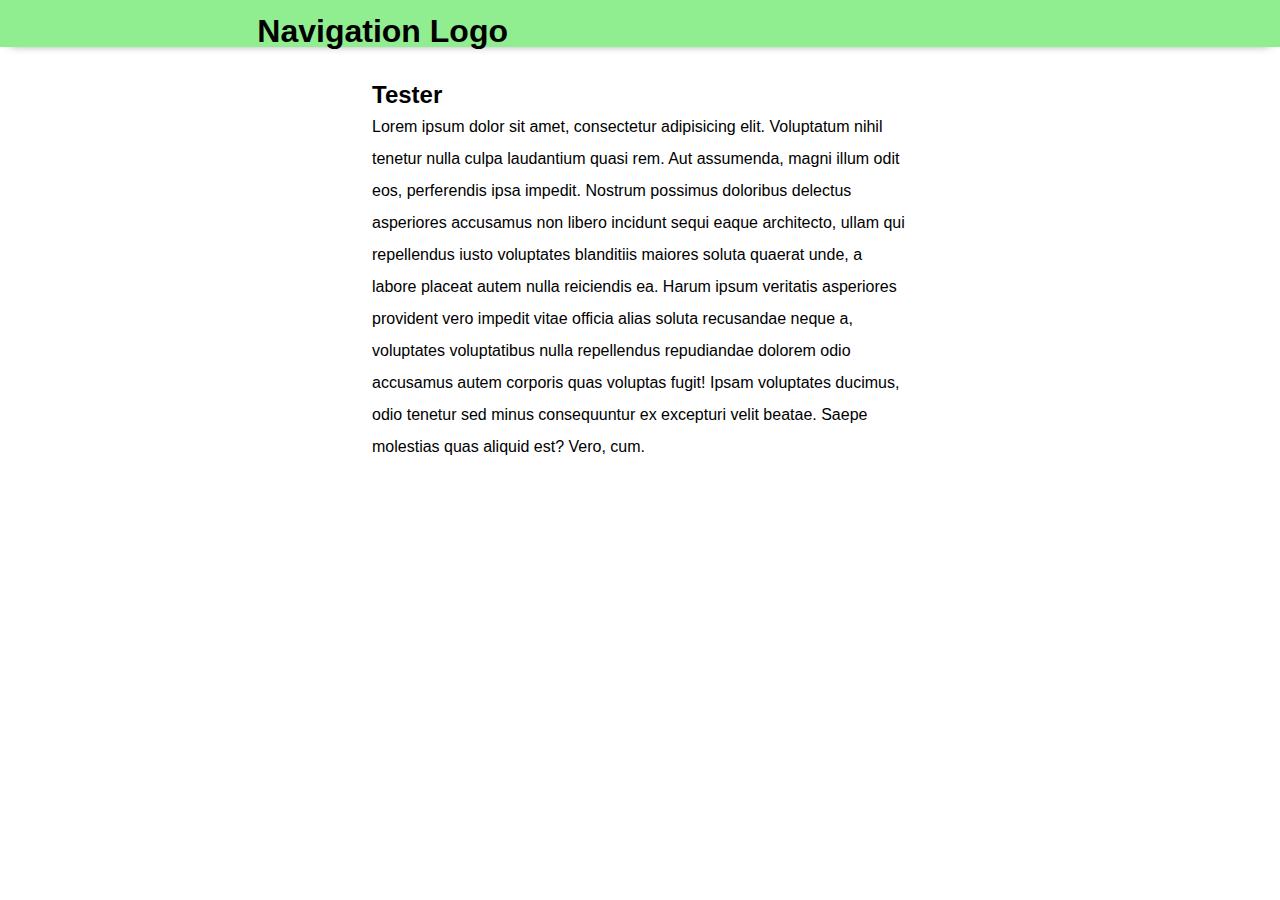
<file: navigation.html>
<!DOCTYPE html>
<html lang="en">
  <head>
    <meta charset="UTF-8" />
    <meta name="viewport" content="width=device-width, initial-scale=1.0" />
    <title>Navbar</title>
    <!-- font-awesome -->
    <link
      rel="stylesheet"
      href="https://cdnjs.cloudflare.com/ajax/libs/font-awesome/5.14.0/css/all.min.css"
    />

    <style>
      /******* GLOBAL STYLES 4/28/2021 ************ */
*,
*::before,
*::after {
  box-sizing: border-box;
  margin: 0;
  padding: 0;
  /* outline: 1px solid red; */
}
:root {
  font-family: sans-serif;
  --clw: #fff;
  --clb: #000;
  --bxs: 0px 8px 10px -10px #888888;
}
body {
  line-height: 2em;
}

.header {
  padding-top: 15px;
  position: relative;
  background: lightgreen;
  display: flex;
  justify-content: space-around;
  box-shadow: var(--bxs);
}
.navigation {
  height: 0;
  display: flex;
  overflow: hidden;
  position: absolute;
  top: 100%;
  width: 100%;
  transition: 0.5s;
}

ul li {
  border-bottom: 1px solid #fff;
}
ul li a {
  padding-left: 30px;
}
li a {
  list-style: none;
  padding: 10px 0 10px 0.7rem;
}
li:last-of-type {
  border-bottom: none;
}
a {
  text-transform: capitalize;
  text-decoration: none;
  color: #848a87;
}
.navigation a {
  display: block;
  width: 100vw;
  transition: 0.5s;
}
.navigation a:hover {
  background: rgb(13, 50, 63);
  color: darkgrey;
  font-size: 1.2em;
}
.main-content {
  max-width: 600px;
  margin: 0 auto;
  padding: 2rem;
  transition: 0.5s;
}
.social {
  display: none;
}
.social li {
  list-style: none;
}
.show-links {
  /* height: 13.188rem; */
  height: 18rem;
}
.lowermain {
  margin-top: 18rem;
}
/********** HAMBURGER ************/

.navtoglab span,
.navtoglab span::before,
.navtoglab span::after {
  position: relative;
  display: none;
  background: #000;
  height: 4px;
  width: 2em;
}
.navtoglab span::before,
.navtoglab span::after {
  content: "";
  position: absolute;
}
.navtoglab span::before {
  bottom: 7px;
}
.navtoglab span::after {
  top: 7px;
}
/******* END HAMBURGER ************/

@media (max-width: 600px) {
  .navtoglab span,
  .navtoglab span::before,
  .navtoglab span::after {
    display: block;
  }
}

    </style>
  </head>

  <body>
    <header class="header">
    <h1 class="logo">Navigation Logo</h1>
    <!-- <button class="dropx">X</button> -->
    <nav class="navigation">
      <ul class="links">
              <li><a href="index.html">home</a></li>
              <li><a href="parallax.html">parallax</a></li>
              <li><a href="para3.html">para 3</a></li>
              <li><a href="navigation.html">navigation</a></li>
              <li><a href="">home</a></li>
      </ul>
      <ul class="social">
        <li><a href="#">FB</a></li>
        <li><a href="#">Bē</a></li>
        <li><a href="#">IN</a></li>
        <li><a href="#">TW</a></li>
      </ul>
    </nav>
    <label for="nav-tog" class="navtoglab">
      <span class="dropx"></span>
  </header>
  <main class="main-content">
    <h2>Tester</h2>
    <p class="main-para">Lorem ipsum dolor sit amet, consectetur adipisicing elit. Voluptatum nihil tenetur nulla culpa laudantium quasi rem. Aut assumenda, magni illum odit eos, perferendis ipsa impedit. Nostrum possimus doloribus delectus asperiores accusamus non libero incidunt sequi eaque architecto, ullam qui repellendus iusto voluptates blanditiis maiores soluta quaerat unde, a labore placeat autem nulla reiciendis ea. Harum ipsum veritatis asperiores provident vero impedit vitae officia alias soluta recusandae neque a, voluptates voluptatibus nulla repellendus repudiandae dolorem odio accusamus autem corporis quas voluptas fugit! Ipsam voluptates ducimus, odio tenetur sed minus consequuntur ex excepturi velit beatae. Saepe molestias quas aliquid est? Vero, cum.
    </p>

  </main>
  <footer class="footer">

  </footer>
  <script src="navigation.js"></script>
  </body>
</html>

<!-- ***************   1  *********************** -->

<!-- <style>
      * {
        margin: 0;
        padding: 0;
        font-family: sans-serif;
      }

      li {
        list-style-type: none;
      }

      header {
        position: fixed;
        width: 100%;
        background-color: orange;
        display: grid;
        grid-template-columns: 100px auto 80px;
      }
      .nav {
        background-color: grey;
        position: absolute;
        top: 100%;
        left: 0;
        width: 100%;
        text-align: center;
      }
      a {
        width: 100%;
        text-decoration: none;
        text-transform: uppercase;
        font-size: 0.9rem;
        margin-right: 20px;
        color: black;
        display: block;
        padding: 1em;
        transition: 500ms;
      }
      a:hover {
        background-color: darkgrey;
        color: #fff;
      }
      .btnMenu {
        font-size: 1.2rem;
        text-transform: capitalize;
        cursor: pointer;
        height: 30px;
        width: 80px;
      }
      .links {
        height: 0;
        overflow: hidden;
        transition: 500ms;
      }
      .show-links {
        height: 300px;
      }
      .logo {
        display: inline-block;
      }

      @media screen and (min-width: 700px) {
        header {
          align-items: center;
        }
        .nav {
          grid-column: 2 / 3;
        }
        .links {
          height: auto;
          display: flex;
        }
        .logo {
          grid-column: 1 / 2;
        }
        .btnMenu {
          grid-column: 3 / 4;
        }
      }
    </style> -->
<!-- **************   1  ******************** -->

<!-- ****************   2  ****************** -->
<!-- styles -->
<!-- <link rel="stylesheet" href="styles.css" />
<style>
  *,
  ::before,
  ::after {
    margin: 0;
    padding: 0;
    box-sizing: border-box;
  }
  :root {
    font-family: sans-serif;
  }
  li {
    list-style-type: none;
  }
  a {
    text-decoration: none;
    text-transform: uppercase;
    font-size: 0.8rem;
    margin-right: 1em;
    color: #000;
  }
  .header {
    background-color: orange;
    padding: 0.5em;
    display: flex;
    justify-content: space-between;
  }

  .nav {
    padding-top: 0.5em;
  }
  .btnMenu {
    display: none;
    height: 30px;
    text-transform: capitalize;
    text-decoration: underline;
    cursor: pointer;
  }
  .links {
    height: 0;
    display: flex;
  }
  .show-links {
    height: 300px;
    display: block;
  }
  .logo {
    display: inline-block;
  }

  /********** MEDIA QUERIES **********/
  @media (max-width: 650px) {
    .btnMenu {
      display: inline-block;
    }
    .links {
      height: 0;
      overflow: hidden;
      transition: 500ms;
    }
  }
</style> -->
<!-- ****************   2  ****************** -->
</file>
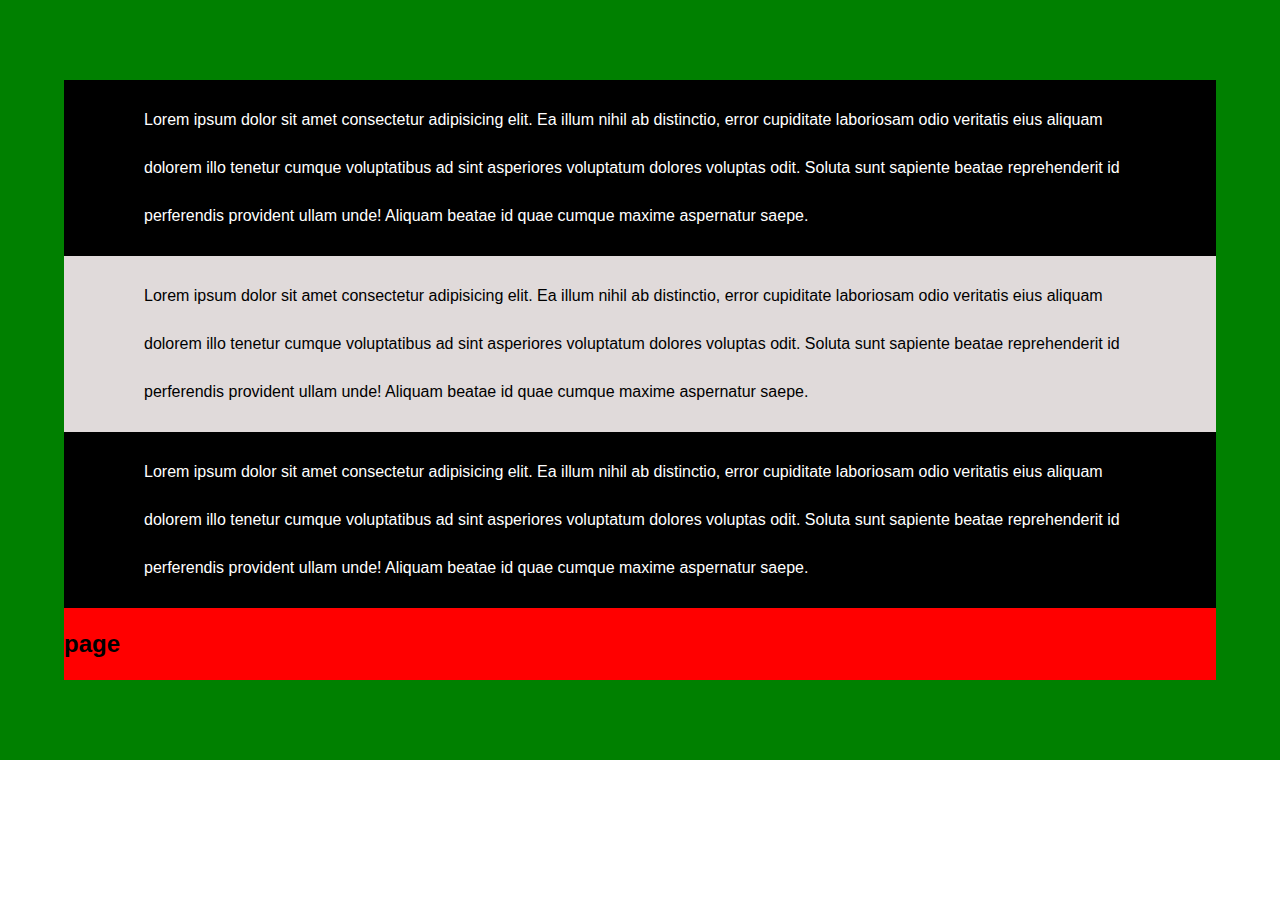
<file: para3.html>
<!DOCTYPE html>
<html lang="en">
  <head>
    <meta charset="UTF-8" />
    <meta name="viewport" content="width=device-width, initial-scale=1.0" />
    <title>Para 3</title>

    <style>
      *,
      ::before,
      ::after {
        margin: 0;
        padding: 0;
        box-sizing: border-box;
      }
      :root {
        font-family: sans-serif;
        line-height: 3;
      }
      .section {
        padding: 5rem 0;
        background-color: green;
      }

      .section-center {
        width: 90vw;
        margin: 0 auto;
        max-width: 1170px;
        background-color: red;
      }
      .middle {
        /* height: 100vh; */
        padding: 1rem 5rem;
      }
      .bg-dark {
        background-color: #000;
        color: #fff;
      }
      .bg-light {
        background-color: rgb(224, 218, 218);
      }
    </style>
  </head>
  <body>
    <section class="section">
      <section class="section-center">
        <div class="middle bg-dark">
          <p>
            Lorem ipsum dolor sit amet consectetur adipisicing elit. Ea illum
            nihil ab distinctio, error cupiditate laboriosam odio veritatis eius
            aliquam dolorem illo tenetur cumque voluptatibus ad sint asperiores
            voluptatum dolores voluptas odit. Soluta sunt sapiente beatae
            reprehenderit id perferendis provident ullam unde! Aliquam beatae id
            quae cumque maxime aspernatur saepe.
          </p>
        </div>
        <div class="middle bg-light">
          <p>
            Lorem ipsum dolor sit amet consectetur adipisicing elit. Ea illum
            nihil ab distinctio, error cupiditate laboriosam odio veritatis eius
            aliquam dolorem illo tenetur cumque voluptatibus ad sint asperiores
            voluptatum dolores voluptas odit. Soluta sunt sapiente beatae
            reprehenderit id perferendis provident ullam unde! Aliquam beatae id
            quae cumque maxime aspernatur saepe.
          </p>
        </div>
        <div class="middle bg-dark">
          <p>
            Lorem ipsum dolor sit amet consectetur adipisicing elit. Ea illum
            nihil ab distinctio, error cupiditate laboriosam odio veritatis eius
            aliquam dolorem illo tenetur cumque voluptatibus ad sint asperiores
            voluptatum dolores voluptas odit. Soluta sunt sapiente beatae
            reprehenderit id perferendis provident ullam unde! Aliquam beatae id
            quae cumque maxime aspernatur saepe.
          </p>
        </div>
        <h2>page</h2>
      </section>
    </section>
  </body>
</html>
</file>
